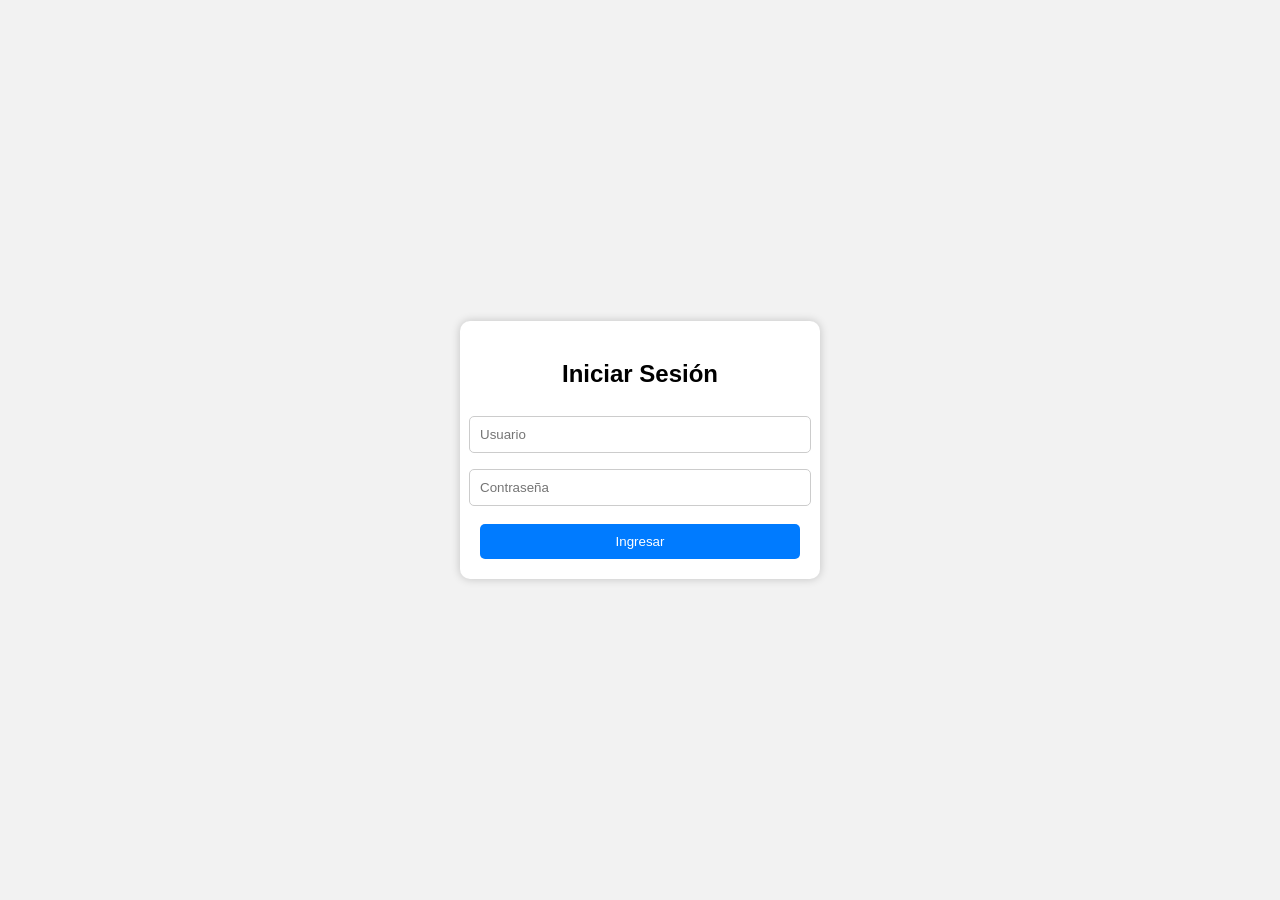
<file: templates/login.html>
<!DOCTYPE html>
<html lang="es">
<head>
    <meta charset="UTF-8">
    <title>Login</title>
    
</head>
<body>

<div class="login-box">

    <h2>Iniciar Sesión</h2>

    <input type="text" id="username" placeholder="Usuario">
    <input type="password" id="password" placeholder="Contraseña">

    <button onclick="iniciarSesion()">
        Ingresar
    </button>

</div>
<style>
body{
    margin: 0;
    font-family: Arial;
    background: #f2f2f2;

    /* 🔥 CENTRAR TODO */
    display: flex;
    justify-content: center;
    align-items: center;
    height: 100vh;
}

.login-box{
    width: 320px;
    padding: 20px;
    background: white;
    border-radius: 10px;
    box-shadow: 0 0 10px rgba(0,0,0,0.2);

    display: flex;
    flex-direction: column;
    align-items: center;
}

.login-box h2{
    margin-bottom: 20px;
}

.login-box input{
    width: 100%;
    padding: 10px;
    margin: 8px 0;
    border: 1px solid #ccc;
    border-radius: 5px;
}

.login-box button{
    width: 100%;
    padding: 10px;
    margin-top: 10px;
    background: #007bff;
    color: white;
    border: none;
    border-radius: 5px;
    cursor: pointer;
}

.login-box button:hover{
    background: #0056b3;
}
</style>

<script>
function iniciarSesion(){

    fetch('/login', {
        method: 'POST',
        headers:{
            'Content-Type':'application/json'
        },
        body: JSON.stringify({
            username: document.getElementById('username').value,
            password: document.getElementById('password').value
        })
    })
    .then(res => res.json())
    .then(data => {
    console.log("TOKEN:", data.access_token);
    console.log("PAGINA:", localStorage.getItem("pagina_anterior"));


    if(!data.access_token){
        alert("Usuario o contraseña incorrectos");
        return;
    }

    localStorage.setItem('token', data.access_token);

    const pagina = localStorage.getItem('pagina_anterior');

    console.log("Página destino:", pagina);

    if (pagina) {
        localStorage.removeItem('pagina_anterior');
        window.location.href = pagina;
    } else {
        window.location.href = '/';
    }
});
}
</script>
</body>
</html>
</file>
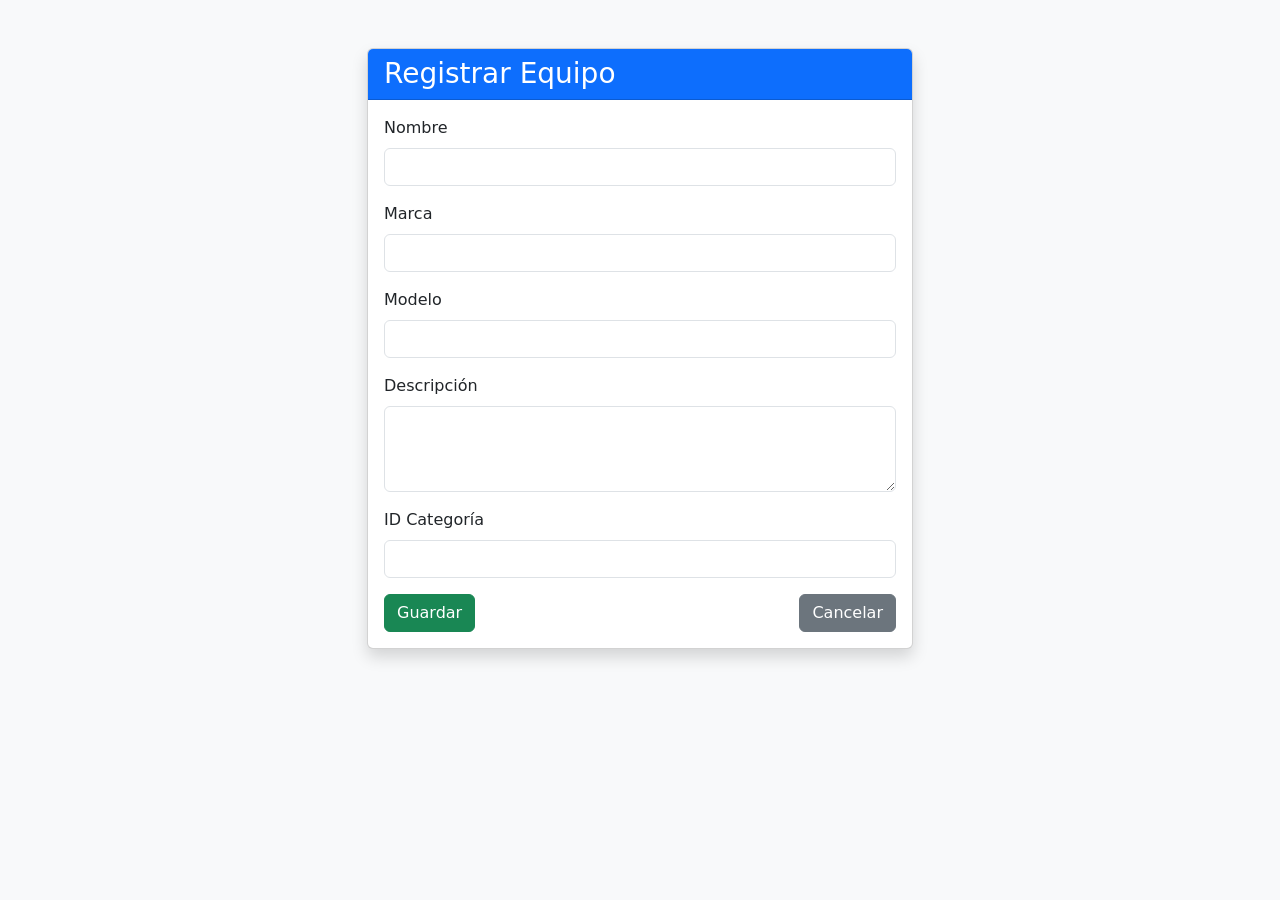
<file: templates/registrar_equipo.html>
<!DOCTYPE html>
<html lang="es">
<head>
    <meta charset="UTF-8">
    <title>Registrar Equipo</title>
    <link href="https://cdn.jsdelivr.net/npm/bootstrap@5.3.3/dist/css/bootstrap.min.css" rel="stylesheet">
</head>
<body class="bg-light">

<div class="container mt-5">

    <div class="row justify-content-center">

        <div class="col-md-6">

            <div class="card shadow">

                <div class="card-header bg-primary text-white">
                    <h3 class="mb-0">Registrar Equipo</h3>
                </div>

                <div class="card-body">

                    <form id="formEquipo">

                        <div class="mb-3">
                            <label class="form-label">Nombre</label>
                            <input type="text" id="nombre" class="form-control">
                        </div>

                        <div class="mb-3">
                            <label class="form-label">Marca</label>
                            <input type="text" id="marca" class="form-control">
                        </div>

                        <div class="mb-3">
                            <label class="form-label">Modelo</label>
                            <input type="text" id="modelo" class="form-control">
                        </div>

                        <div class="mb-3">
                            <label class="form-label">Descripción</label>
                            <textarea id="descripcion"
                                      class="form-control"
                                      rows="3"></textarea>
                        </div>

                        <div class="mb-3">
                            <label class="form-label">ID Categoría</label>
                            <input type="number"
                                   id="id_categoria"
                                   class="form-control">
                        </div>

                        <div class="d-flex justify-content-between">

                            <button type="button"
                                    class="btn btn-success"
                                    onclick="registrarEquipo()">
                                Guardar
                            </button>

                            <button type="button"
                                    class="btn btn-secondary"
                                    onclick="window.location.href='/equipos_html'">
                                Cancelar
                            </button>

                        </div>

                    </form>

                </div>

            </div>

        </div>

    </div>

</div>
</body>
<script>
    const token = localStorage.getItem("token");
function registrarEquipo(){

    if(!token){
        alert("No hay sesión activa");
        window.location.href = "/login";
        return;
    }
    console.log("Registrando equipo...");


    fetch('/equipos', {

        method: 'POST',
         headers: {
            "Content-Type": "application/json",
            "Authorization": "Bearer " + localStorage.getItem("token")
        },

        body: JSON.stringify({

            nombre: document.getElementById('nombre').value,
            marca: document.getElementById('marca').value,
            modelo: document.getElementById('modelo').value,
            descripcion: document.getElementById('descripcion').value,
            id_categoria: document.getElementById('id_categoria').value

        })

    })
    .then(res => {
        if(res.status === 401){

    localStorage.setItem(
        "pagina_anterior","/equipos_html" );

    alert("Sesión expirada. Inicia sesión nuevamente.");
    localStorage.removeItem("token");
    window.location.href = "/login";

    return;
}
        return res.json();
    })
    .then(data => {
        alert(data.mensaje || data.msg);
       window.location.href = "/equipos_html";
    })
    .catch(err => console.log(err));
}
</script>
</file>
